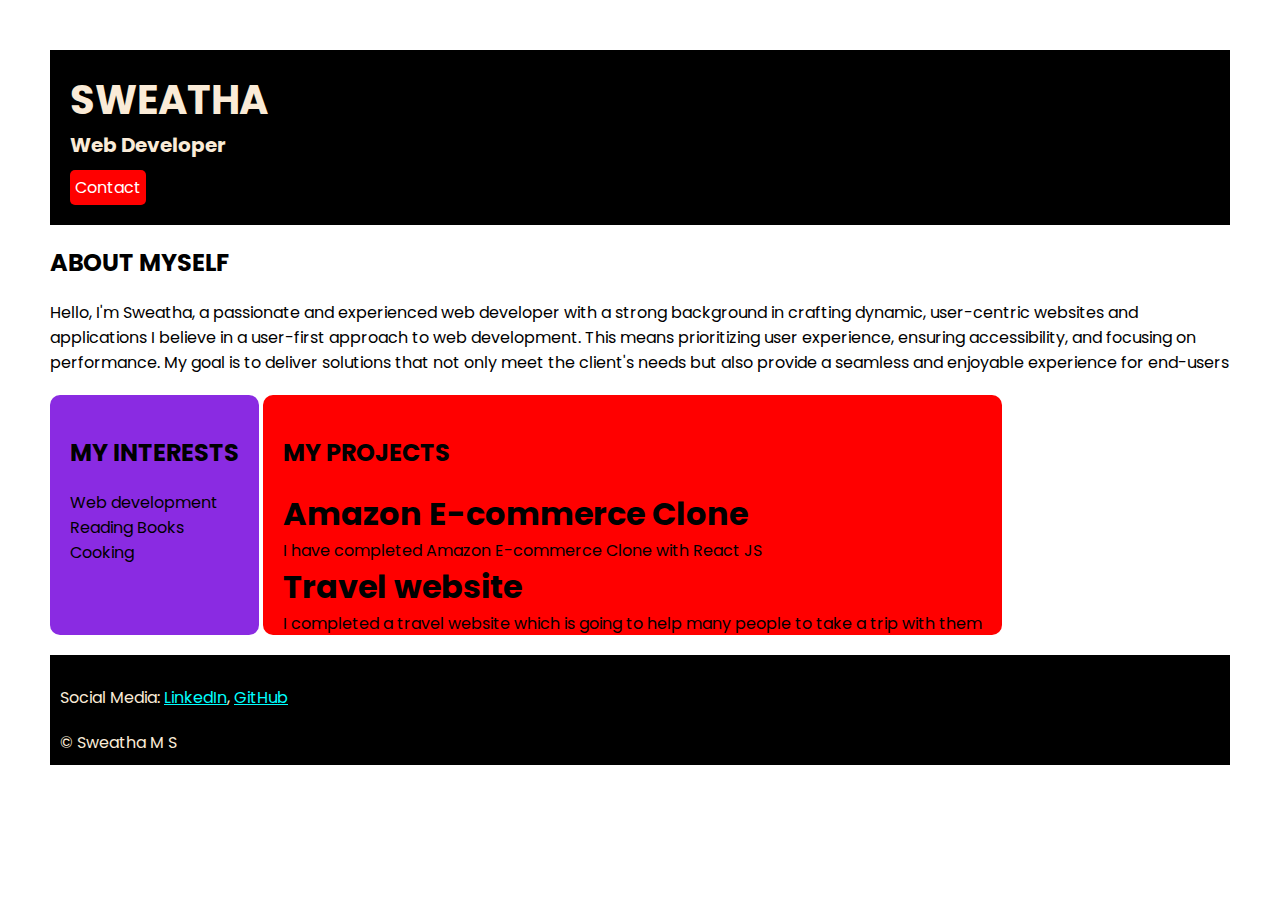
<file: index.html>
<!DOCTYPE html>
<html>

<head>
    <link rel="stylesheet" href="./style.css">
    <link rel="preconnect" href="https://fonts.googleapis.com">
    <link rel="preconnect" href="https://fonts.gstatic.com" crossorigin>
    <link
        href="https://fonts.googleapis.com/css2?family=Poppins:ital,wght@0,100;0,200;0,300;0,400;0,500;0,600;0,700;0,800;0,900;1,100;1,200;1,300;1,400;1,500;1,600;1,700;1,800;1,900&display=swap"
        rel="stylesheet">
    <title>PORTFOLIO</title>
</head>

<body>
    <div class="container">
        <div class="section-one">
            <h1 class="section-one__name">SWEATHA</h1>
            <h4 class="section-one__role">Web Developer</h4>
            <a href="./contact.html" class="section-one__contact">Contact</a>
        </div>
        <div class="section-two">
            <h2 class="section-two__title">ABOUT MYSELF</h2>
            <P class="section-two__desc">Hello, I'm Sweatha, a passionate and experienced web developer with a strong
                background in crafting dynamic,
                user-centric websites and applications I believe in a user-first approach to web development. This means
                prioritizing user experience, ensuring accessibility, and focusing on performance. My goal is to deliver
                solutions that not only meet the client's needs but also provide a seamless and enjoyable experience for
                end-users</P>
        </div>
        <div class="section-three">
            <h2 class="section-three__title">MY INTERESTS</h2>
            <ul class="section-three__desc">
                <li>Web development</li>
                <li>Reading Books</li>
                <li>Cooking</li>
            </ul>
        </div>

        <div class="section-four">
            <h2 class="section-four__title">MY PROJECTS</h2>
            <ul class="section-four__desc">
                <li>
                    <h1>Amazon E-commerce Clone</h1>
                    <p>I have completed Amazon E-commerce Clone with React JS</p>
                </li>
                <li>
                    <h1>Travel website</h1>
                    <p>I completed a travel website which is going to help many people to take a trip with them</p>
                </li>
            </ul>
        </div>
        <div class="section-five">
            <p class="section-five__title">Social Media:
                <a href="https://www.linkedin.com/in/sweatha-m-s-b47963248/">LinkedIn</a>,
                <a href="https://github.com/sweathaMS">GitHub</a>
            </p>
            <p class="section-five__desc">&copy; Sweatha M S</p>
        </div>
</body>
</file>
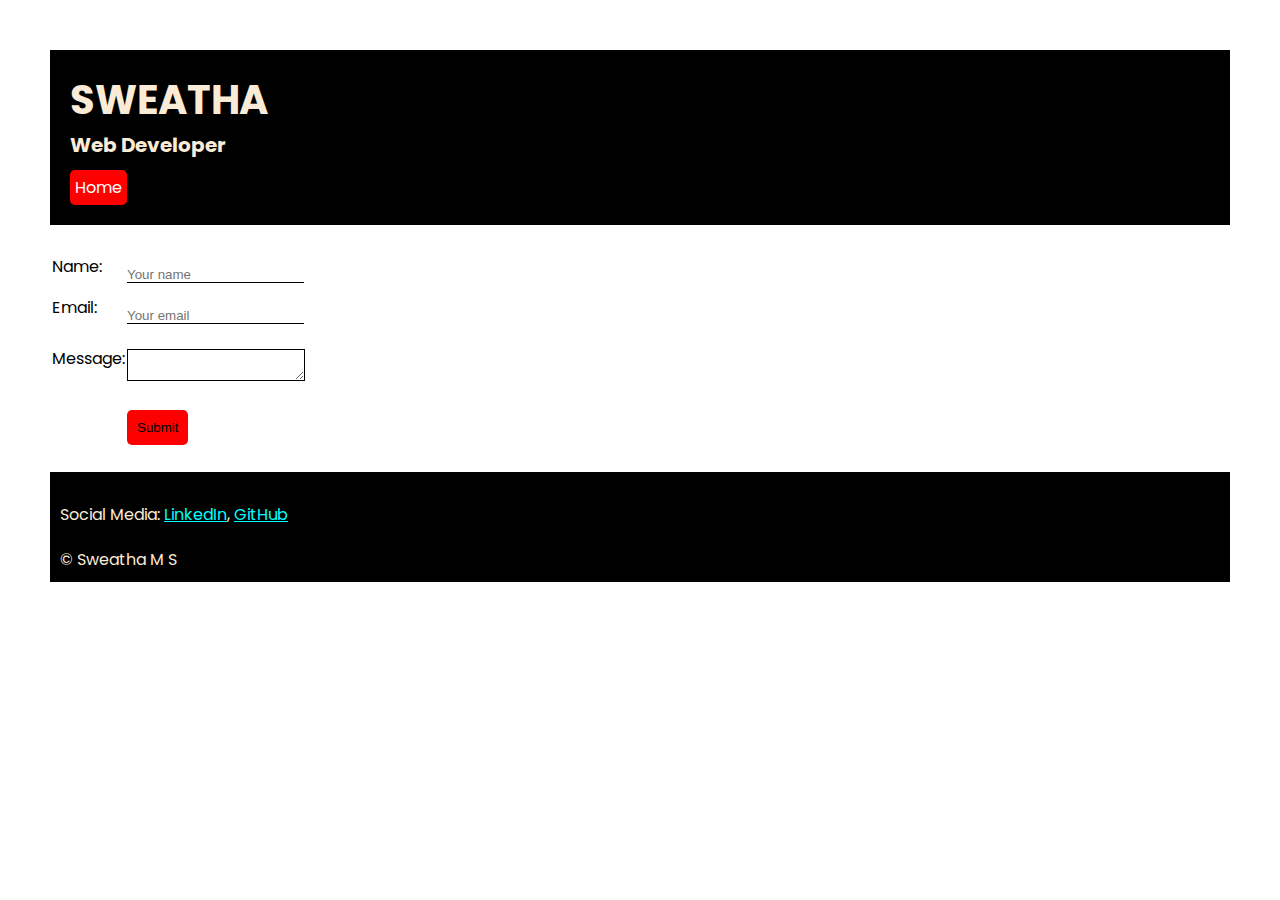
<file: contact.html>
<!DOCTYPE html>
<html lang="en">

<head>
    <meta charset="UTF-8">
    <meta name="viewport" content="width=device-width, initial-scale=1.0">
    <link rel="stylesheet" href="./style.css">
    <link rel="preconnect" href="https://fonts.googleapis.com">
    <link rel="preconnect" href="https://fonts.gstatic.com" crossorigin>
    <link
        href="https://fonts.googleapis.com/css2?family=Poppins:ital,wght@0,100;0,200;0,300;0,400;0,500;0,600;0,700;0,800;0,900;1,100;1,200;1,300;1,400;1,500;1,600;1,700;1,800;1,900&display=swap"
        rel="stylesheet">
    <title>Contact</title>
</head>

<body>

    <div class="container">
    <div class="section-one">
        <h1 class="section-one__name">SWEATHA</h1>
        <h4 class="section-one__role">Web Developer</h4>
        <a href="./index.html" class="section-one__contact">Home</a>
    </div>
    <div class="contact-form">
    <form>
        <table>
            <tr>
                <td>Name:</td>
                <td> <input type="text" placeholder="Your name" class="contact-form__input" ></td>
            </tr>
            <tr>
                <td>Email:</td>
                <td> <input type="email" placeholder="Your email" class="contact-form__input" ></td>
            </tr>
            <tr>
                <td>Message:</td>
                <td>
                    <textarea placeholder="Your message" class="contact-form__textarea" >
                        </textarea>
                </td>
            </tr>
            <tr>
                <td></td>
                <td><input type="submit" class="contact-form__submit"></td>
            </tr>
        </table>
        <div class="section-five">
            <p class="section-five__title">Social Media:
                <a href="https://www.linkedin.com/in/sweatha-m-s-b47963248/">LinkedIn</a>,
                <a href="https://github.com/sweathaMS">GitHub</a>
            </p>
            <p class="section-five__desc">&copy; Sweatha M S</p>
        </div>
    </div>
    </form>
</body>

</html>
</file>
<file: style.css>
*{
    padding: 0;
    margin: 0;
}
body{
    font-family: "Poppins", system-ui;
}
.container{
    padding: 50px;
} 
.section-one{
    background-color: black;
    color: antiquewhite;
    padding: 20px;
}
.section-one__contact{
    background-color: red;
    color: white;
    border-radius: 5px;
    text-decoration: none;
    padding: 5px;
    display: inline-block;
    margin-top: 10px;
    
}
.section-one__name{
    font-size: 40px;
}
.section-one__role{
    font-size: 20px;
}
.section-two,.section-three,.section-four,.section-five{
    margin-top: 20px;
}

.section-two__title,.section-two__desc,.section-three__title,.section-three__desc,.section-four__title,.section-four__desc,.section-five__title,.section-five__desc{
    margin-top: 20px;
}
.section-five{
    background-color: black;
    color: antiquewhite;
    padding: 10px;

}
.section-five__title a{
     color: aqua;

}
.section-three__desc li,.section-four__desc li{
list-style: none;
}
.section-three{
   
    background-color: blueviolet;
    color:black;
    height:200px;
    border-radius: 10px;
    padding:20px;
    display: inline-block;
   
    
}
.section-four{
    background-color:red;
    height:200px;
    border-radius: 10px;
    padding: 20px;
    display: inline-block;
    vertical-align: top;
}
.contact-form{
 margin-top:20px;
  
}
.contact-form__input,.contact-form__textarea,.contact-form__submit {
    margin-top: 20px;
}
.contact-form__input{
    border: none;
    border-bottom:solid black 1px;
}
.contact-form__textarea{
    border: none;
    border:solid black 1px;
}
.contact-form__submit{
    background-color: red;
    padding:10px;
    border:none;
    border-radius:5px;
    margin-bottom: 5px;
    


}
</file>
